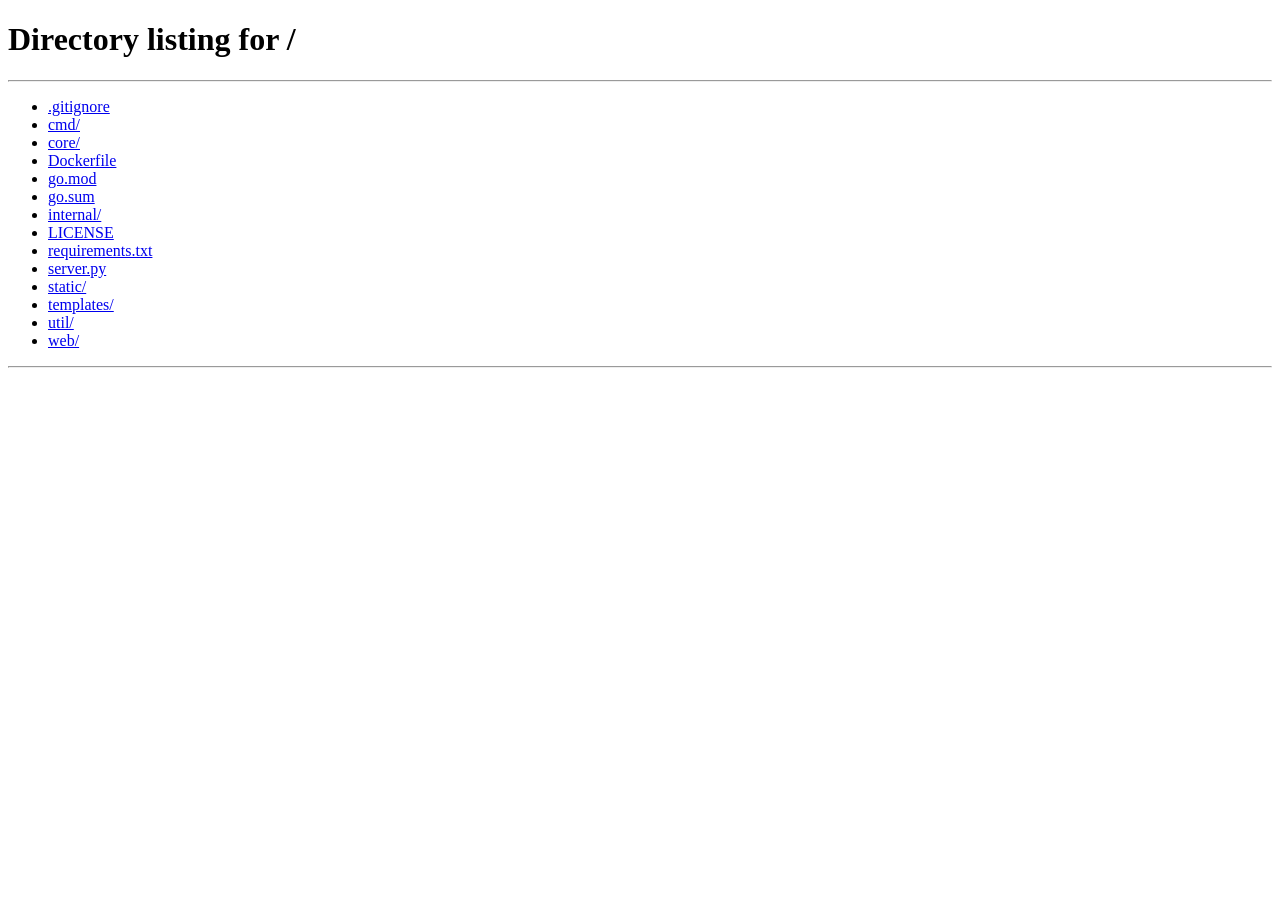
<file: templates/logout.html>
<!doctype html>
<html lang="en">
<head>
    <meta charset="UTF-8">
    <meta content="width=device-width, initial-scale=1" name="viewport">
    <title>Evernet</title>
    <script type="text/javascript">
        localStorage.clear();
        window.location.href = "/"
    </script>
</head>
<body>

</body>
</html>
</file>
